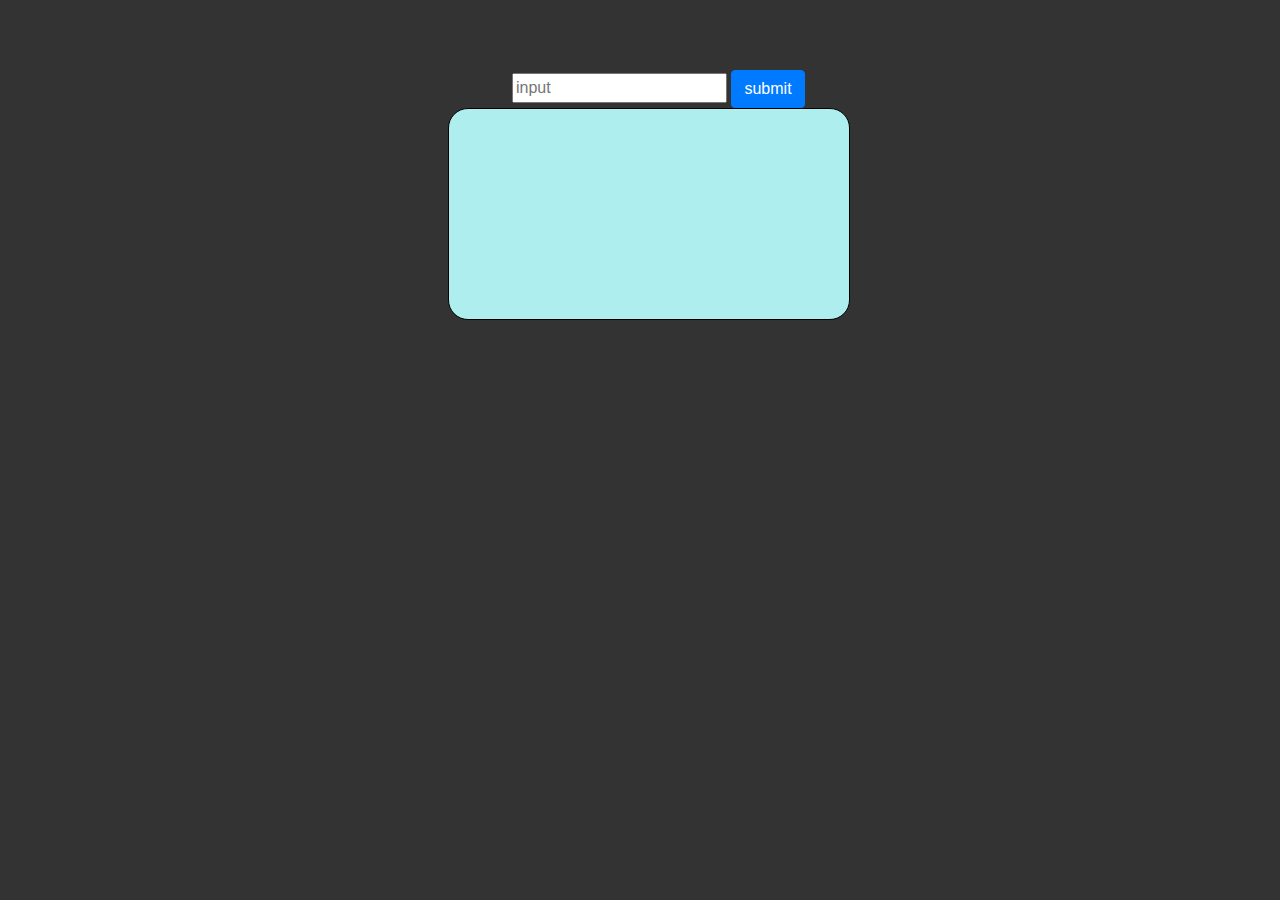
<file: index.html>
<!DOCTYPE html>
<html>
<head>
	<title></title>
	<link rel="stylesheet" type="text/css" href="bootstrap.css">
	<link rel="stylesheet" type="text/css" href="bootstrap.min.css">
	<style type="text/css">
		body{
			background-color: #333;
		}
		.container-2{
			padding:200px;
			/*margin: 60px 50px;*/
			background: #afeeee;
			/*box-sizing: border-box;*/
			border-radius: 20px;
			padding-top: 10px;
			font-size: medium;
			margin-left: 35%;
			margin-bottom: 10%;
			
		}
		.container-1{
			margin-left: 40%;
			margin-top: 5%;
			margin-top: 50px;
			padding-top: 20px;
			border-radius: 10px;

		}
		#NG{
			text-align: left;
		}


	</style>
</head>
<body>
	<div class="container-1">
		
		   <input type="text" placeholder="input"  id="NG">
		   <button class="btn btn-primary" onclick="add()">submit</button>
		   <!--<input class="btn btn-warning" onclick="add()" value="submit">-->	
	</div>
	<div class="container-2" style="border: 1px solid black; height: 200px; width: 200px;" id="list"></div>




<script type="text/javascript">
/*	//var decleration and conditional statements
	var x=7
	if(x<=5){
	 alert("small")
	}
	else{
	 	alert("big")
	 }
	 //FUNCTIONS
	 function great(){
	 	alert("Hello World")
	 }
	 great()
	 // Adding a parameter in a function
	 var x="john"
	 function great(name){
	 	document.write("Hello"+name)
	 }
	 great(x)

	 //function to pass the sum of two numbers
	 var x=5
	 var y=3
	 function sum(v,b){
	 	alert(v+b)
	 }
	 sum(x,y)

	 //array of streets and its length..using for loop and incrementing and filling empty array list with list of streets[str1,str2,str3] 
	 var streets=["str1","str2","str3"]
	 	alert(streets)
	 	alert(streets.length)
	 var streetout=[]
	 var i=0
	 for(i=0;i<streets.length;i++){
	 	streetout.push(streets[i])
	 }

	 //While loop
	 var i=0
	 while(i<=5){
	 	document.write("Hello World <br>")
	 	i++
	 }*/
	 //Events in Javascript...Document object manipulation
    
      //selcting elements and displaying them in apoint form using querySelector  and displays with document.querySelector.innerHTML  
        var content=[]

        function add(){
        	var msg=document.querySelector("#NG").value + "<br>"
        	content.push(msg)
        	document.querySelector("#list").innerHTML = content
       }

	
	 



</script>
</body>
</html>
</file>
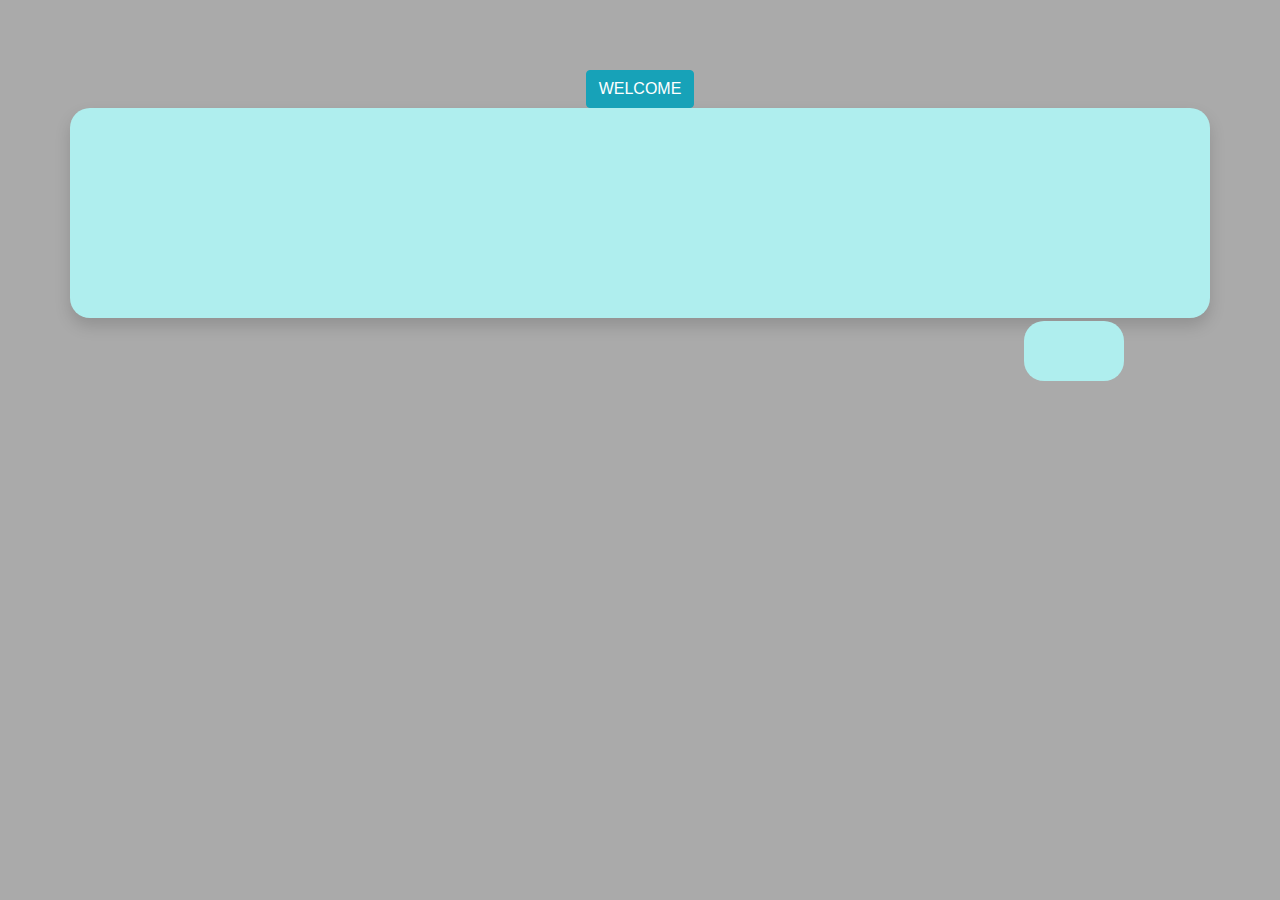
<file: index2.html>
<!DOCTYPE html>
<html>
<head>
	<title></title>
	<link rel="stylesheet" type="text/css" href="bootstrap.css">
	<link rel="stylesheet" type="text/css" href="bootstrap.min.css">
	<link rel="stylesheet" type="text/css" href="style.css">
</head>
<body>
	 <div class="cont-2 text-center">
     	<input type="button"  onclick="random()" value="WELCOME" class="btn btn-info">
     </div>
<div class="container shadow p-100 m-100" id="quote">

</div>
 <div class="cont-3" id="author" style="height: 60px; width: 100px;"></div>
      
	

<script type="text/javascript">
	 var quotes=[
	   {
	   	quote:"The mind is a powerful place..Don't cage your self and your limitations in your mind..",
	   	author:"Vic"
	   },
	   {
	   	quote:"The key to one's success is believing in one's self and abilities",
	   	author:"Ngeh",
	   },
	    {
	   	quote:"A fish can climb trees if you make it believe it can...",
	   	author:"Boris",
	   },
	    {
	   	quote:"Success and self-confidence starts from within...When the enemy within fails, the enemy without takes over...",
	   	author:"Nnene",
	   },
	    {
	   	quote:"For God so loved the world that he gave his only begotten son that whosoever believe in him shall not perish but shall have eternal life...",
	   	author:"John",
	   },
	    {
	   	quote:"The Devil only comes to kill,to steal and to destroy..But I have come that you may have life and have it to the fullest.....",
	   	author:"John",
	   },
	   {
	   	quote:"The journey to success entails consistency and hardwork",
	   	author:"Yvie"
	   }
	]

	function random(){
		var random=Math.floor((Math.random()*6)+1)
	 document.querySelector("#quote").innerHTML=quotes[random].quote
	 document.querySelector("#author").innerHTML=quotes[random].author
		//alert(random)
		//alert(Welcome to my page)
	}
	
</script>
</body>
</html>
</file>
<file: style.css>
.container{
	padding: 200px 60px;
	/*margin: 60px 50px;*/
	background: #afeeee;
	box-sizing: border-box;
	border-radius: 20px;
	padding-top: 10px;
	font-size: xx-large;
	
}
.cont-2{
	color: green;
	margin-top: 50px;
	padding-top: 20px;
	border-radius: 10px;
}
.cont-3{
     padding: 50px 20px;
    box-sizing: border-box;
     box-shadow: 10px;
     background: #afeeee;
     border-radius: 20px;
     margin-left: 80%;
     margin-top: 3px;
     padding-top: 10px;
 }

#quote{
	text-align: center;
	font-size: xx-large;
}

#author{
	text-align: center;
	font-size: large;
}

body{
	background: #aaa;
}
</file>
